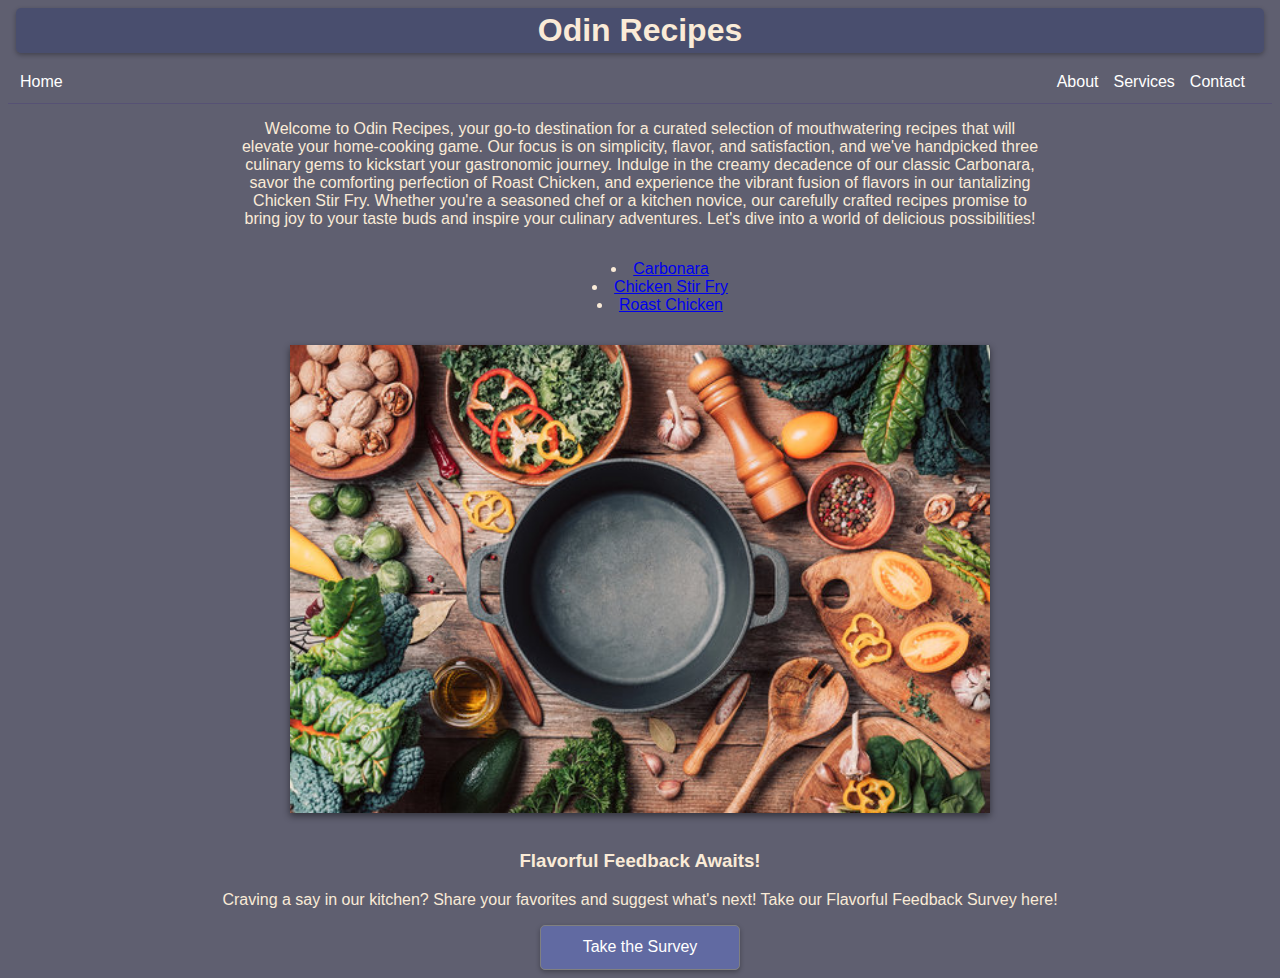
<file: index.html>
<!DOCTYPE html>
<html lang="en">
<head>
    <meta charset="UTF-8">
    <meta name="viewport" content="width=device-width, initial-scale=1.0">
    <title>Odin Recipes</title>
    <link rel="stylesheet" href="styles.css">
</head>

<body>
    <h1 class="headings1">Odin Recipes</h1>
    <nav>
        <a href="index.html" id="home-a">Home</a>
        <a href="misc/about.html">About</a>
        <a href="#">Services</a>
        <a href="#">Contact</a>
    </nav>
    <div id="intro-p-box">
        <p id="intro-p">Welcome to Odin Recipes, your go-to destination for a curated selection of 
        mouthwatering recipes that will elevate your home-cooking game. Our focus is on simplicity, flavor, and satisfaction, and we've handpicked three culinary gems to kickstart your gastronomic journey. Indulge in the creamy decadence of our classic Carbonara, savor the comforting perfection of Roast Chicken, and experience the vibrant fusion of flavors in our tantalizing Chicken Stir Fry. Whether you're a seasoned chef or a kitchen novice, our carefully crafted recipes promise to bring joy to your taste buds and inspire your culinary adventures. Let's dive into a world of delicious possibilities!</p>
    </div>
    <ul class="lists">
        <li><a href="recipes/carbonara.html">Carbonara</a></li>
        <li><a href="recipes/chicken-stir-fry.html">Chicken Stir Fry</a></li>
        <li><a href="recipes/roast-chicken.html">Roast Chicken</a></li>
    </ul>
    <img src="images/pan.jpeg" alt="This is a homepage image of a pan" width="700px">
    <h3>Flavorful Feedback Awaits!</h3>
    <p>Craving a say in our kitchen? Share your favorites and suggest what's next! Take our Flavorful 
        Feedback Survey here!</p>
    <div class="button-container">
        <form action="survey/survey.html" method="get">
            <button type="submit" id="take-survey-btn">Take the Survey</button>
        </form>
    </div>

    
</body>
</html>
</file>
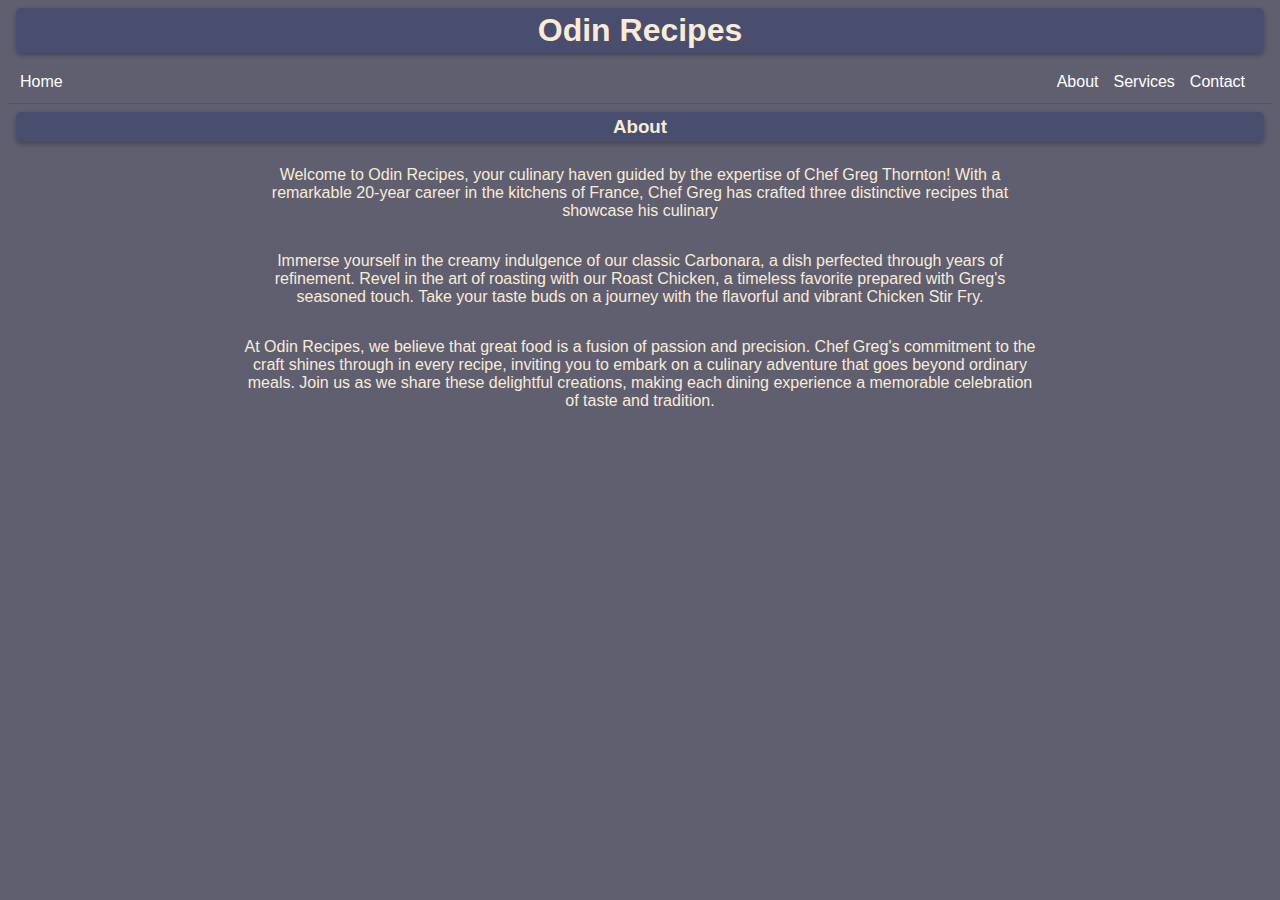
<file: misc/about.html>
<!DOCTYPE html>
<html lang="en">
<head>
    <meta charset="UTF-8">
    <meta name="viewport" content="width=device-width, initial-scale=1.0">
    <title>About Odin Recipes</title>
    <link rel="stylesheet" href="../styles.css">
</head>
<body>
    <h1 class="headings1">Odin Recipes</h1>
    
    <nav>
        <a href="../index.html" id="home-a">Home</a>
        <a href="/misc/about.html">About</a>
        <a href="#">Services</a>
        <a href="#">Contact</a>
    </nav>

    <h3 class="headings3">About</h3>
    <div class="about-section-div">
        <p class="about-section">Welcome to Odin Recipes, your culinary haven guided by the expertise of Chef Greg Thornton! With a remarkable 20-year career in the kitchens of France, Chef Greg has crafted three distinctive recipes that showcase his culinary </p>

        <p class="about-section">Immerse yourself in the creamy indulgence of our classic Carbonara, a dish perfected through years of refinement. Revel in the art of roasting with our Roast Chicken, a timeless favorite prepared with Greg's seasoned touch. Take your taste buds on a journey with the flavorful and vibrant Chicken Stir Fry. </p>

        <p class="about-section">At Odin Recipes, we believe that great food is a fusion of passion and precision. Chef Greg's commitment to the craft shines through in every recipe, inviting you to embark on a culinary adventure that goes beyond ordinary meals. Join us as we share these delightful creations, making each dining experience a memorable celebration of taste and tradition.</p>  
            

    </div>
    
</body>
</html>
</file>
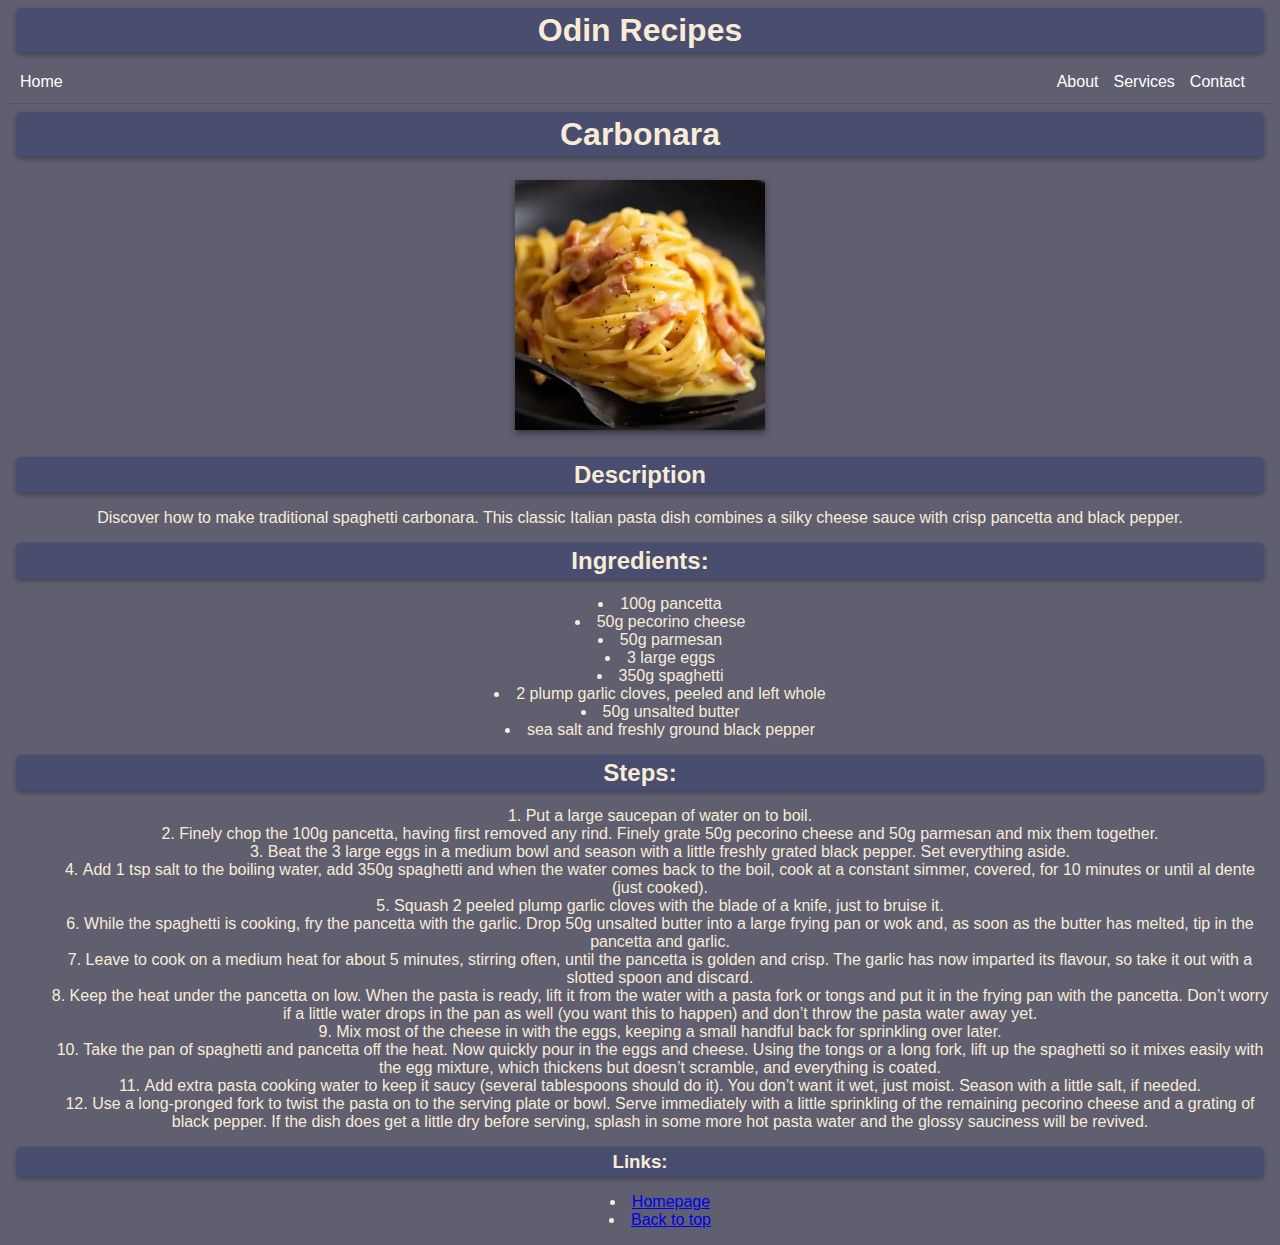
<file: recipes/carbonara.html>
<!DOCTYPE html>
<html lang="en">
<head>
    <meta charset="UTF-8">
    <meta name="viewport" content="width=device-width, initial-scale=1.0">
    <title>Carbonara Recipe</title>
    <link rel="stylesheet" href="../styles.css">
</head>
<body>
    <h1 class="headings1">Odin Recipes</h1>
    
    <nav>
        <a href="../index.html" id="home-a">Home</a>
        <a href="../misc/about.html">About</a>
        <a href="#">Services</a>
        <a href="#">Contact</a>
    </nav>
    <h1 class="headings1" id="mheading">Carbonara</h1>
<img src="../images/Carbonara.png" alt="Carbonara, close up" width="250">
    <h2 class="headings2 section">Description</h2>
    <p>Discover how to make traditional spaghetti carbonara. This classic Italian pasta dish combines a silky cheese sauce with crisp pancetta and black pepper.</p>

    <h2 class="headings2 section">Ingredients:</h2>
    <Div>
        <div>
            <ul>
                <li>100g pancetta</li>
                <li>50g pecorino cheese</li>
                <li>50g parmesan</li>
                <li>3 large eggs</li>
                <li>350g spaghetti</li>
                <li>2 plump garlic cloves, peeled and left whole</li>
                <li>50g unsalted butter</li>
                <li>sea salt and freshly ground black pepper</li>
            </ul>
        </div>
    </Div>
    
    <h2 class="headings2 section">Steps:</h2>
    <ol>
       <li>Put a large saucepan of water on to boil.</li>
       <li>Finely chop the 100g pancetta, having first removed any rind. Finely grate 50g pecorino cheese and 50g parmesan and mix them together.</li>
       <li>Beat the 3 large eggs in a medium bowl and season with a little freshly grated black pepper. Set everything aside.</li>
       <li>Add 1 tsp salt to the boiling water, add 350g spaghetti and when the water comes back to the boil, cook at a constant simmer, covered, for 10 minutes or until al dente (just cooked).</li>
       <li>Squash 2 peeled plump garlic cloves with the blade of a knife, just to bruise it.</li>
       <li>While the spaghetti is cooking, fry the pancetta with the garlic. Drop 50g unsalted butter into a large frying pan or wok and, as soon as the butter has melted, tip in the pancetta and garlic.</li>
       <li>Leave to cook on a medium heat for about 5 minutes, stirring often, until the pancetta is golden and crisp. The garlic has now imparted its flavour, so take it out with a slotted spoon and discard.</li>
       <li>Keep the heat under the pancetta on low. When the pasta is ready, lift it from the water with a pasta fork or tongs and put it in the frying pan with the pancetta. Don’t worry if a little water drops in the pan as well (you want this to happen) and don’t throw the pasta water away yet.</li>
       <li>Mix most of the cheese in with the eggs, keeping a small handful back for sprinkling over later.</li>
       <li>Take the pan of spaghetti and pancetta off the heat. Now quickly pour in the eggs and cheese. Using the tongs or a long fork, lift up the spaghetti so it mixes easily with the egg mixture, which thickens but doesn’t scramble, and everything is coated.</li>
       <li>Add extra pasta cooking water to keep it saucy (several tablespoons should do it). You don’t want it wet, just moist. Season with a little salt, if needed.</li>
       <li>Use a long-pronged fork to twist the pasta on to the serving plate or bowl. Serve immediately with a little sprinkling of the remaining pecorino cheese and a grating of black pepper. If the dish does get a little dry before serving, splash in some more hot pasta water and the glossy sauciness will be revived.</li>
    </ol>
    <h3 class="headings3 section">Links:</h3>
    <ul>
        <li><a href="../index.html">Homepage</a></li>
        <li><a href="#mheading">Back to top</a></li>
    </ul>
</body>
</html>
</file>
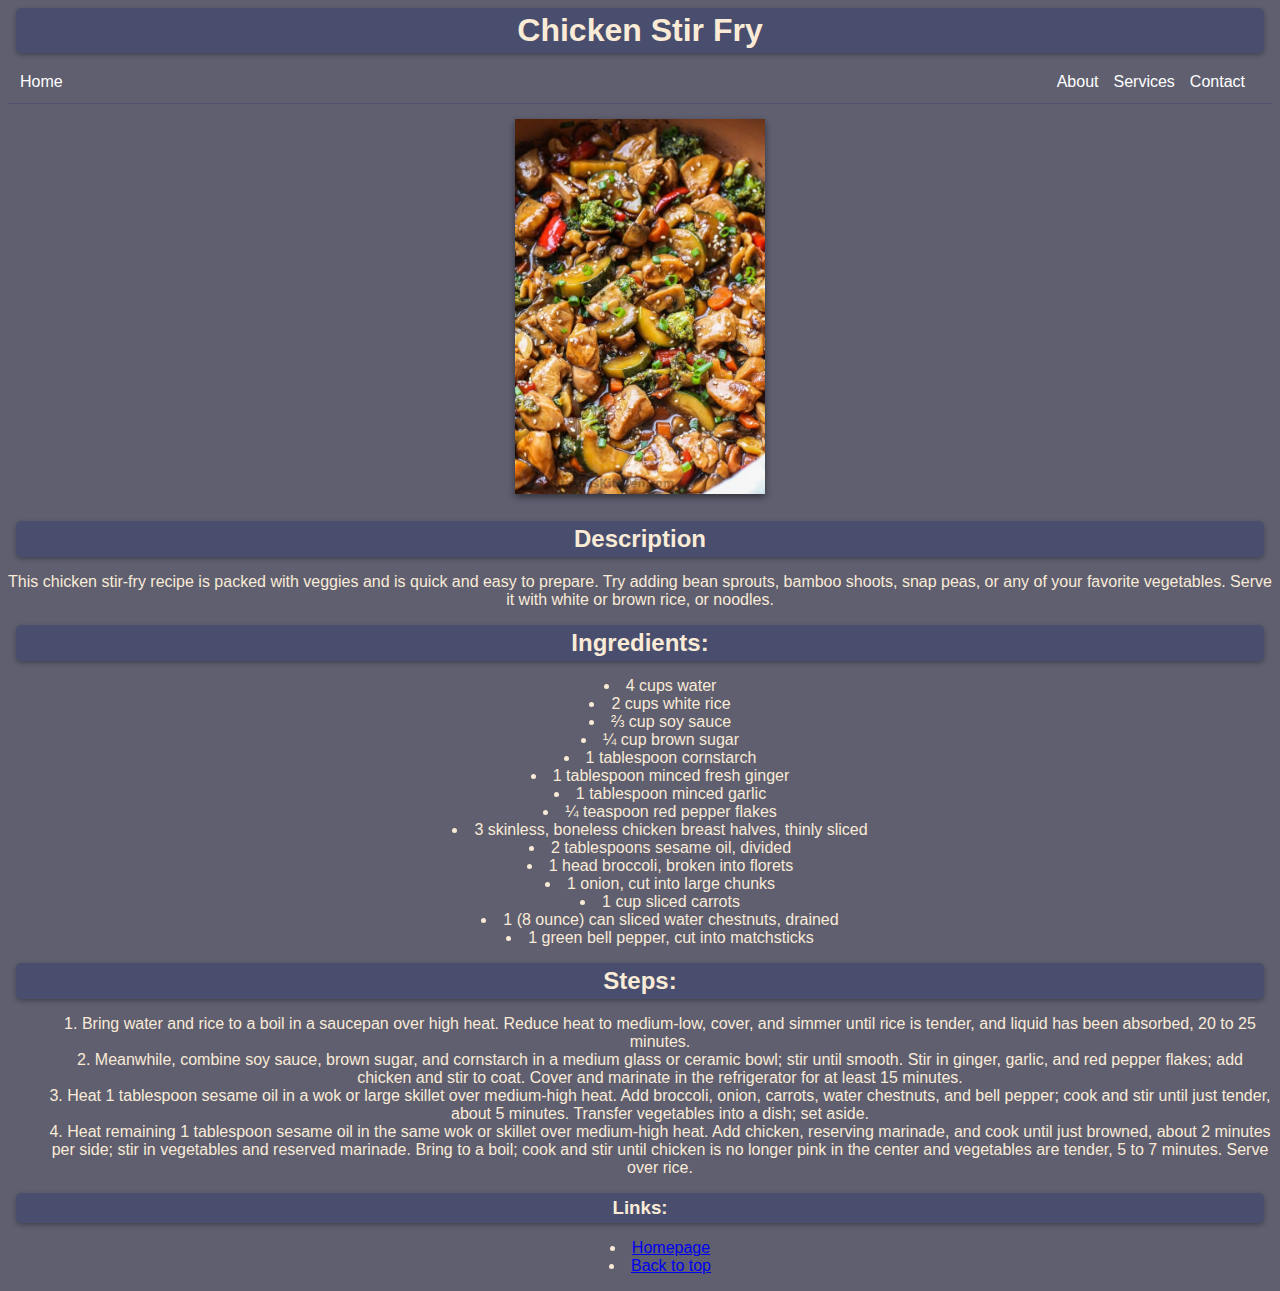
<file: recipes/chicken-stir-fry.html>
<!DOCTYPE html>
<html lang="en">
<head>
    <meta charset="UTF-8">
    <meta name="viewport" content="width=device-width, initial-scale=1.0">
    <title>Chicken Stir Fry Recipe</title>
    <link rel="stylesheet" href="../styles.css">
</head>
<body>
    <h1 class="headings1" id="mheading">Chicken Stir Fry</h1>
    <nav>
        <a href="../index.html" id="home-a">Home</a>
        <a href="#">About</a>
        <a href="#">Services</a>
        <a href="#">Contact</a>
    </nav>
    <img src="../images/stirfry.jpeg" alt="Stir fry, close up" width="250">
    <h2 class="headings2 section">Description</h2>
    <p>This chicken stir-fry recipe is packed with veggies and is quick and easy to prepare. Try adding bean sprouts, bamboo shoots, snap peas, or any of your favorite vegetables. Serve it with white or brown rice, or noodles.</p>
    <h2 class="headings2 section">Ingredients:</h2>
    <ul>
        <li>4 cups water</li>
        <li>2 cups white rice</li>
        <li>⅔ cup soy sauce</li>
        <li>¼ cup brown sugar</li>
        <li>1 tablespoon cornstarch</li>
        <li>1 tablespoon minced fresh ginger</li>
        <li>1 tablespoon minced garlic</li>
        <li>¼ teaspoon red pepper flakes</li>
        <li>3 skinless, boneless chicken breast halves, thinly sliced</li>
        <li>2 tablespoons sesame oil, divided</li>
        <li>1 head broccoli, broken into florets</li>
        <li>1 onion, cut into large chunks</li>
        <li>1 cup sliced carrots</li>
        <li>1 (8 ounce) can sliced water chestnuts, drained</li>
        <li>1 green bell pepper, cut into matchsticks</li>
    </ul>
    <h2 class="headings2 section">Steps:</h2>
    <ol>
        <li>Bring water and rice to a boil in a saucepan over high heat. Reduce heat to medium-low, cover, and simmer until rice is tender, and liquid has been absorbed, 20 to 25 minutes.</li>
        <li>Meanwhile, combine soy sauce, brown sugar, and cornstarch in a medium glass or ceramic bowl; stir until smooth. Stir in ginger, garlic, and red pepper flakes; add chicken and stir to coat. Cover and marinate in the refrigerator for at least 15 minutes.</li>
        <li>Heat 1 tablespoon sesame oil in a wok or large skillet over medium-high heat. Add broccoli, onion, carrots, water chestnuts, and bell pepper; cook and stir until just tender, about 5 minutes. Transfer vegetables into a dish; set aside.</li>
        <li>Heat remaining 1 tablespoon sesame oil in the same wok or skillet over medium-high heat. Add chicken, reserving marinade, and cook until just browned, about 2 minutes per side; stir in vegetables and reserved marinade. Bring to a boil; cook and stir until chicken is no longer pink in the center and vegetables are tender, 5 to 7 minutes. Serve over rice.</li>
    </ol>
    <h3 class="headings3 section">Links:</h3>
    <ul>
        <li><a href="../index.html">Homepage</a></li>
        <li><a href="#mheading">Back to top</a></li>
    </ul>
</body>
</html>
</file>
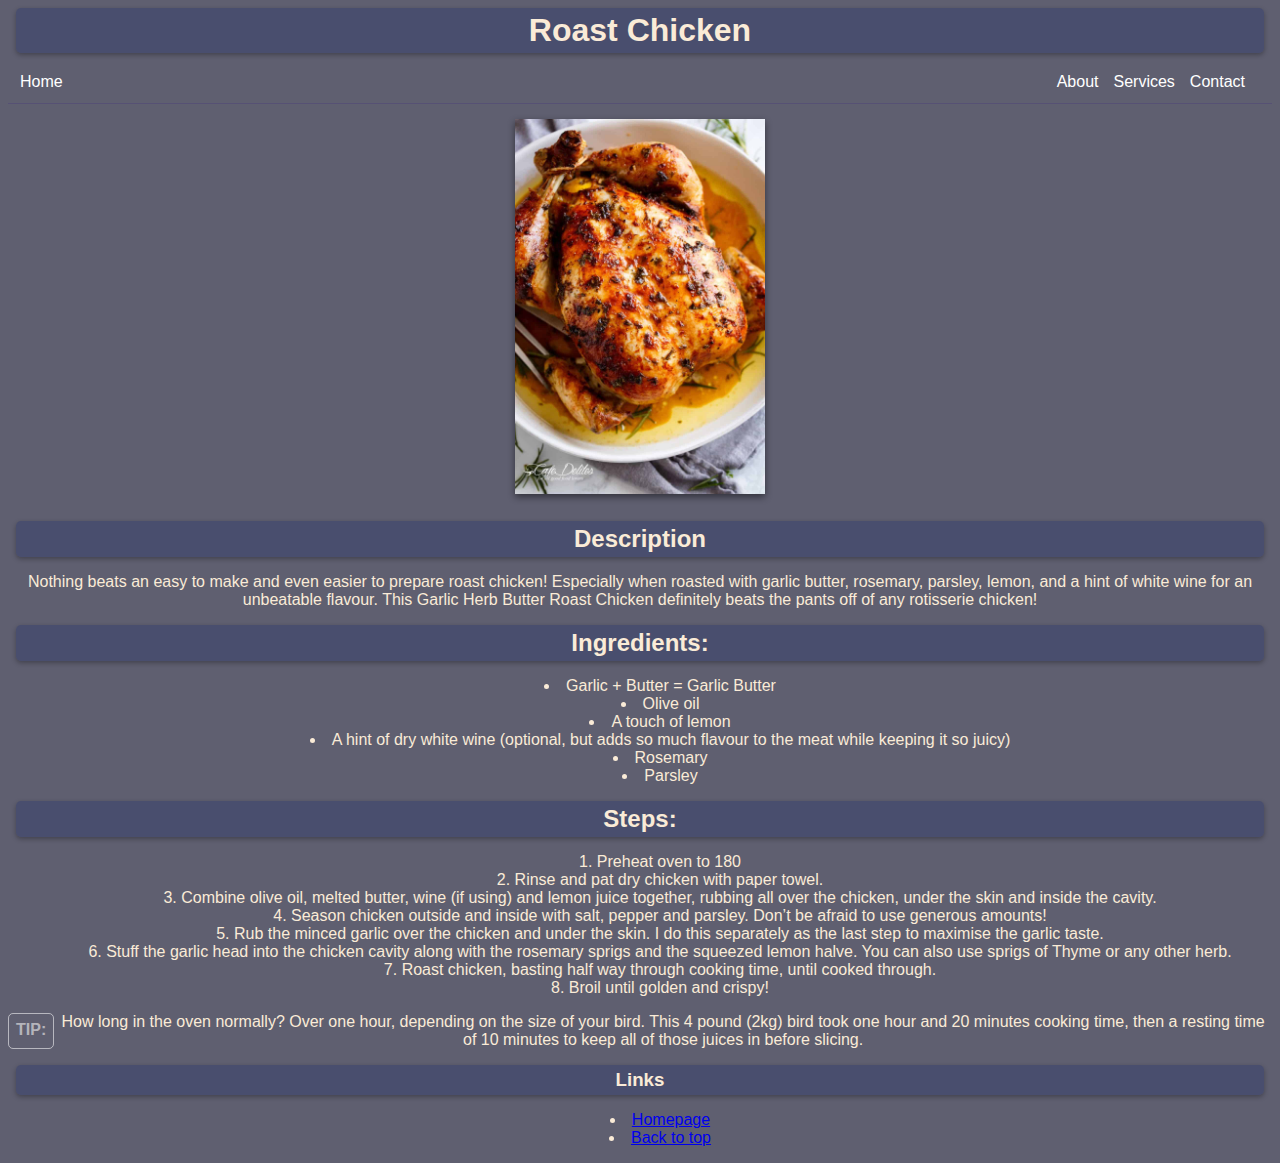
<file: recipes/roast-chicken.html>
<!DOCTYPE html>
<html lang="en">
<head>
    <meta charset="UTF-8">
    <meta name="viewport" content="width=device-width, initial-scale=1.0">
    <title>Roast Chicken Recipe</title>
    <link rel="stylesheet" href="../styles.css">
</head>
<body>
    <h1 class="headings1" id="mheading">Roast Chicken</h1>
    <nav>
        <a href="../index.html" id="home-a">Home</a>
        <a href="/misc/about.html">About</a>
        <a href="#">Services</a>
        <a href="#">Contact</a>
    </nav>
    <div class="images">
        <img src="../images/roast-chicken.jpeg" alt="Roast Chicken Close up" width="250">
    </div>
    <h2 class="headings2 section">Description</h2>
    <p>Nothing beats an easy to make and even easier to prepare roast chicken! Especially when roasted with garlic butter, rosemary, parsley, lemon, and a hint of white wine for an unbeatable flavour. This Garlic Herb Butter Roast Chicken definitely beats the pants off of any rotisserie chicken!</p>
    <h2 class="headings2 section">Ingredients:</h2>
    <ul>
        <li>Garlic + Butter = Garlic Butter</li>
        <li>Olive oil</li>
        <li>A touch of lemon</li>
        <li>A hint of dry white wine (optional, but adds so much flavour to the meat while keeping it so juicy)</li>
        <li>Rosemary</li>
        <li>Parsley</li>
    </ul>
    <h2 class="headings2 section">Steps:</h2>
    <div class="steps-box">
        <ol id="steps-roast">
            <li>Preheat oven to 180</li>
            <li>Rinse and pat dry chicken with paper towel.</li>
            <li>Combine olive oil, melted butter, wine (if using) and lemon juice together, rubbing all over the chicken, under the skin and inside the cavity.</li>
            <li>Season chicken outside and inside with salt, pepper and parsley. Don’t be afraid to use generous amounts!</li>
            <li>Rub the minced garlic over the chicken and under the skin. I do this separately as the last step to maximise the garlic taste.</li>
            <li>Stuff the garlic head into the chicken cavity along with the rosemary sprigs and the squeezed lemon halve. You can also use sprigs of Thyme or any other herb.</li>
            <li>Roast chicken, basting half way through cooking time, until cooked through.</li>
            <li>Broil until golden and crispy!</li>
        </ol>
        <!-- <div id="blank-box-roast"></div> -->
        <p class="alert-box"><strong class="tip-text">TIP:</strong> How long in the oven normally? Over one hour, depending on the size of your bird. This 4 pound (2kg) bird took one hour and 20 minutes cooking time, then a resting time of 10 minutes to keep all of those juices in before slicing.</p>
    </div>
    <h3 class="headings3">Links</h3>
    <ul>
        <li><a href="../index.html">Homepage</a></li>
        <li><a href="#mheading">Back to top</a></li>
    </ul>

</body>
</html>
</file>
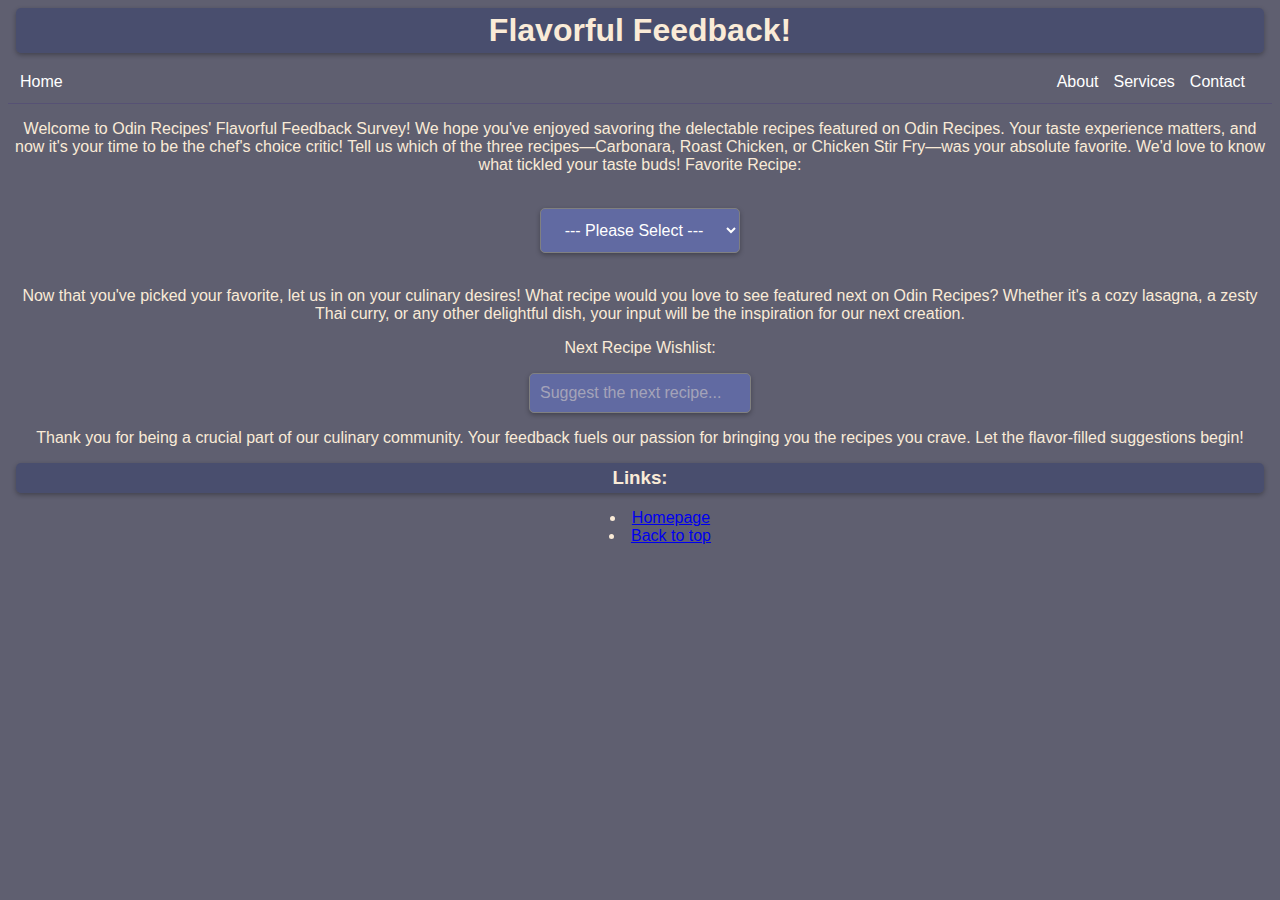
<file: survey/survey.html>
<!DOCTYPE html>
<html lang="en">
<head>
    <meta charset="UTF-8">
    <meta name="viewport" content="width=device-width, initial-scale=1.0">
    <link rel="stylesheet" href="../styles.css">
    <title>Survey Odin Recipes</title>
</head>
<body>
    <h1 class="headings1">Flavorful Feedback!</h1>
    <nav>
        <a href="../index.html" id="home-a">Home</a>
        <a href="../misc/about.html">About</a>
        <a href="#">Services</a>
        <a href="#">Contact</a>
    </nav>
    <p>Welcome to Odin Recipes' Flavorful Feedback Survey!
        We hope you've enjoyed savoring the delectable recipes featured on Odin Recipes. Your taste experience matters, and now it's your time to be the chef's choice critic! Tell us which of the three recipes—Carbonara, Roast Chicken, or Chicken Stir Fry—was your absolute favorite. We'd love to know what tickled your taste buds!
        Favorite Recipe: </p>
        <div id="feedback-parent-box">
            <!-- <form action="get" id="feedback-box">
                <input type="radio" name="Favourite Recipe">Carbonara</button>
                <br>
                <input type="radio" name="Favourite Recipe">Roast Chicken</button>
                <br>
                <input type="radio" name="Favourite Recipe">Chicken Stir Fry</button>
            </form> -->
            <br>
            <select name="favourite-recipe-select" id="select-fav">
                <option value="--">--- Please Select ---</option>
                <option value="Carbonara">Carbonara</option>
                <option value="Roast Chicken">Roast Chicken</option>
                <option value="Chicken Stir Fry">Chicken Stir Fry</option>
            </select>
            <!-- <div id="image-feedback-box">
            this is an image
            </div> -->
        </div>
        
        <br>
        <p>Now that you've picked your favorite, let us in on your culinary desires! What recipe would you love to see featured next on Odin Recipes? Whether it's a cozy lasagna, a zesty Thai curry, or any other delightful dish, your input will be the inspiration for our next creation.</p>
        <p>Next Recipe Wishlist:</p>
        <form action="get">
            <input type="text" id="next-recipe-inp" placeholder="Suggest the next recipe...">
        
        </form>

       <p>Thank you for being a crucial part of our culinary community. Your feedback fuels our passion for bringing you the recipes you crave. Let the flavor-filled suggestions begin! </p>

       <h3 class="headings3 section">Links:</h3>
    <ul>
        <li><a href="../index.html">Homepage</a></li>
        <li><a href="#mheading">Back to top</a></li>
    </ul>


</body>
</html>
</file>
<file: styles.css>
/* * { 
     border: solid red 1px; 
} */
body {
    background-color: rgba(21, 21, 46, 0.684);
    color: antiquewhite;
    font-family: 'arial', 'Times New Roman', Arial;
    text-align: center;
    /* width: 750px;     */
    list-style-position: inside;
    
}

/* headings */

.headings1,
.headings2 {
    color: antiquewhite;
    background-color: rgba(58, 67, 109, 0.588);
    padding: 4px;
    margin: 8px;
    border-radius: 5px;
    box-shadow: 0 2px 5px rgba(0, 0, 0, 0.3);
}
.headings3 {
    background-color: rgba(58, 67, 109, 0.588);
    padding: 4px;
    margin: 8px;
    border-radius: 5px;
    box-shadow: 0 2px 5px rgba(0, 0, 0, 0.3);
}

/* nav */

nav {
    padding: 12px;
    border-bottom: 1px solid;
    color: hsl(254, 51%, 33%, 0.257);
    display: flex;
}

nav a {
      color: white;
      text-decoration: none;
      margin-right: 15px;
}
#home-a {
    margin-right: auto;
}

nav a:hover {
      text-decoration: underline;
}

/* images */

img {
    margin: 15px;
}
/* sections or paragraphs*/



.section {
    color: antiquewhite;
    padding: 4px;
    /* margin: 8px; */
    background-color: rgba(58, 67, 109, 0.588);
    border-radius: 5px;
    /* border: 1px solid rgb(0, 128, 255); */
    /* border-style: groove; */
    /* box-shadow: 0 2px 5px rgba(0, 0, 0, 0.3); */
}

ol {
    display: flex;
    flex-direction: column;
}

.about-section-div {
    display: flex;
    align-items: center;
    flex-direction: column;
}
.about-section {
    width: 800px;
    

}

#intro-p-box {
    display: flex;
    justify-content: center;
}
#intro-p {
    /* margin-left: auto; */
    flex-basis: 800px;
}

.tip-text {
    color: rgba(255, 255, 255, 0.551);
    border: solid 1px rgba(255, 255, 255, 0.551);
    border-radius: 5px;
    padding:7px;
    
}
.alert-box {
    display: flex;
    /* border: solid red 1px; */
    flex: 1 1 auto;
    float: top-right;
    shape-outside: square;
    /* height: 300px; */
    /* width: 400px; */
    justify-content: center;
}
.steps-text-box {
    display: flex;
    flex-direction: column;
    /* border: solid yellow 1px; */
    flex: 1;
     
}
#steps-roast {
    flex: 1 1 auto;
    align-content: center; 
}

.button-container {
    display: flex;
    justify-content: center;
}

#take-survey-btn {
    color: #ffffff; 
    background-color: rgba(98, 114, 197, 0.588);
    height: 45px;
    width: 200px;
    border: 1px solid #808080;
    padding: 10px;
    border-radius: 5px;
    text-align: center;
    box-shadow: 0 2px 5px rgba(0, 0, 0, 0.3);
    font-size: 16px;
    cursor: pointer;
    font-family: 'arial', 'Times New Roman', Arial;
}
#take-survey-btn:hover {
    background-color: rgba(98, 134, 197, 0.588);
}
img {
    box-shadow: 0 3px 7px rgba(0, 0, 0, 0.478);
}

#select-fav {
    color: #ffffff; 
    background-color: rgba(98, 114, 197, 0.588);
    height: 45px;
    width: 200px;
    border: 1px solid #808080;
    padding: 10px;
    border-radius: 5px;
    text-align: center;
    box-shadow: 0 2px 5px rgba(0, 0, 0, 0.3);
    font-size: 16px;
    font-family: 'arial', 'Times New Roman', Arial;
    cursor: pointer;
}
#select-fav:hover {
    background-color: rgba(98, 134, 197, 0.588);
}

#next-recipe-inp {
    color: #ffffff; 
    background-color: rgba(98, 114, 197, 0.588);
    /* height: 45px;*/
    width: 200px; 
    border: 1px solid #808080;
    padding: 10px;
    border-radius: 5px;
    /* text-align: center; */
    font-size: 16px;
    font-family: 'arial', 'Times New Roman', Arial;
    box-shadow: 0 2px 5px rgba(0, 0, 0, 0.3);
} 

#next-recipe-inp::placeholder {
    color: rgba(250, 235, 215, 0.454);
}
#next-recipe-inp:hover {
    background-color: rgba(98, 134, 197, 0.588);
}
</file>
